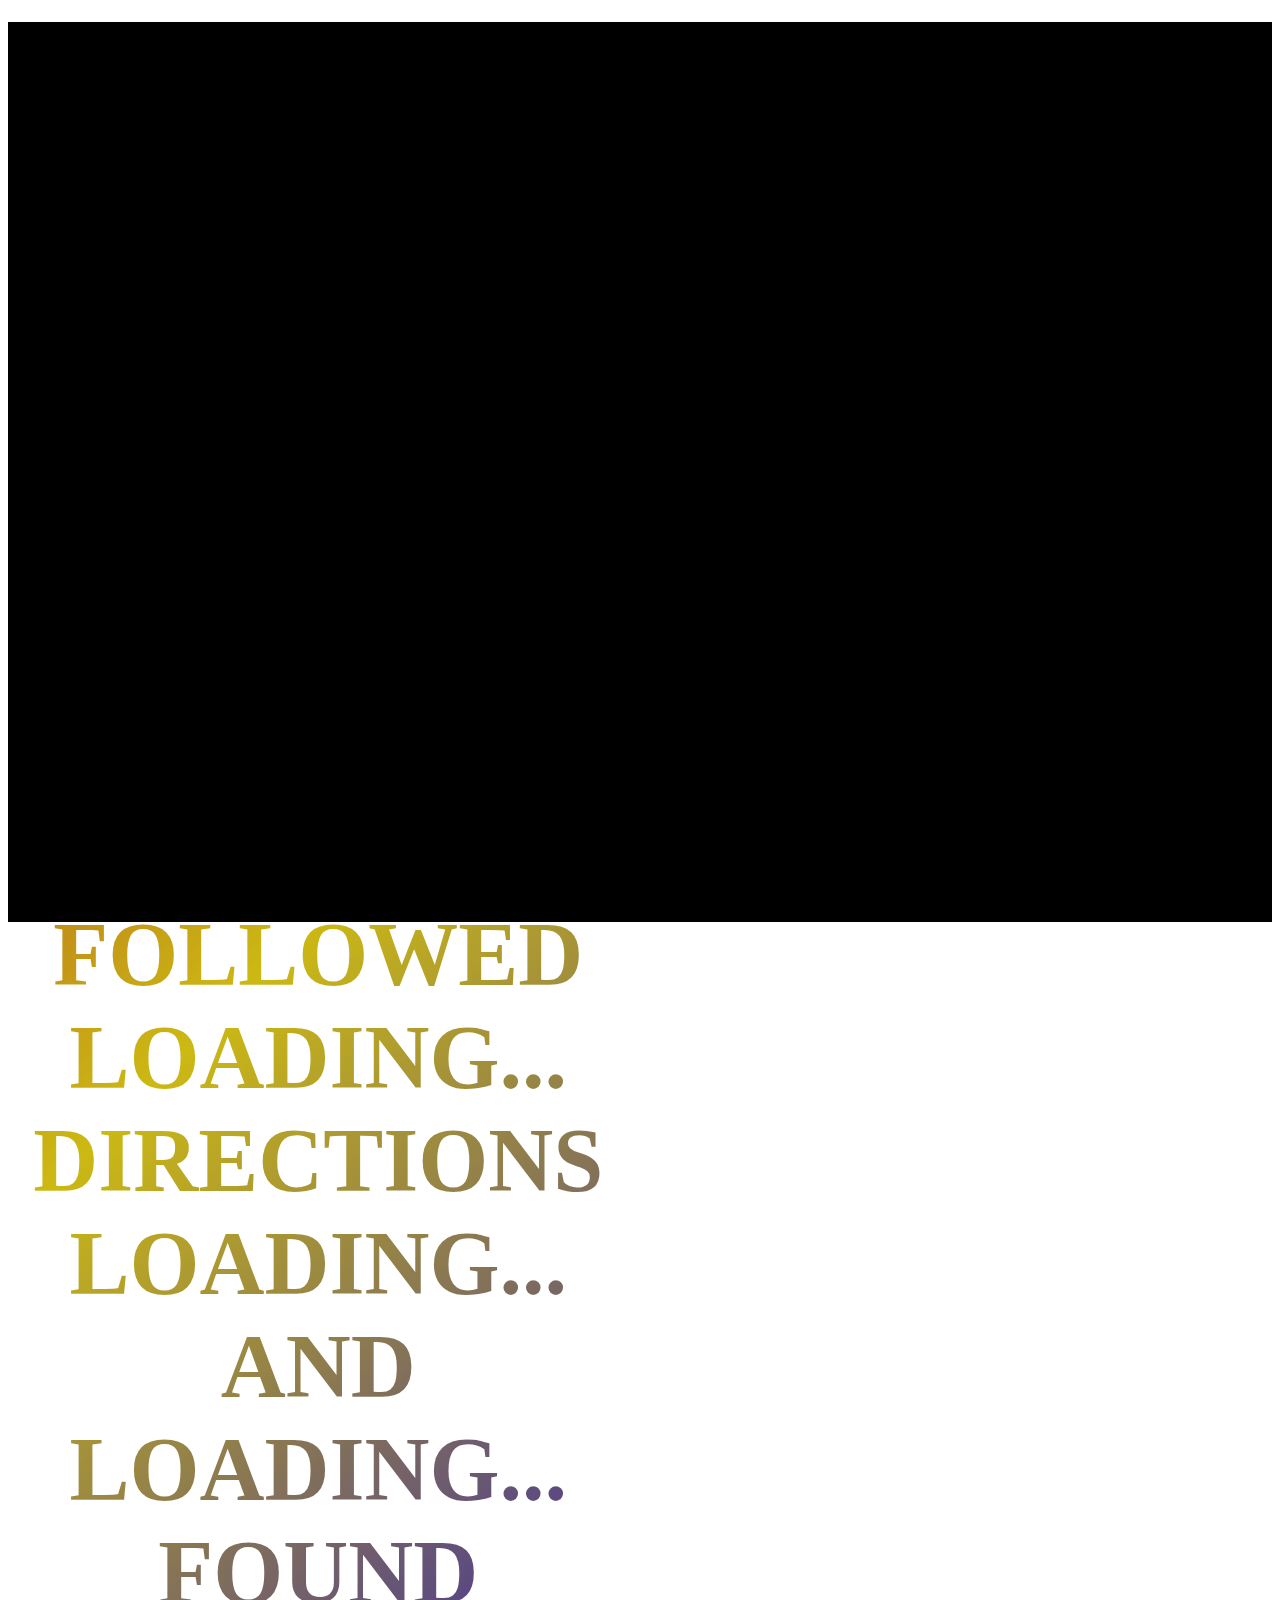
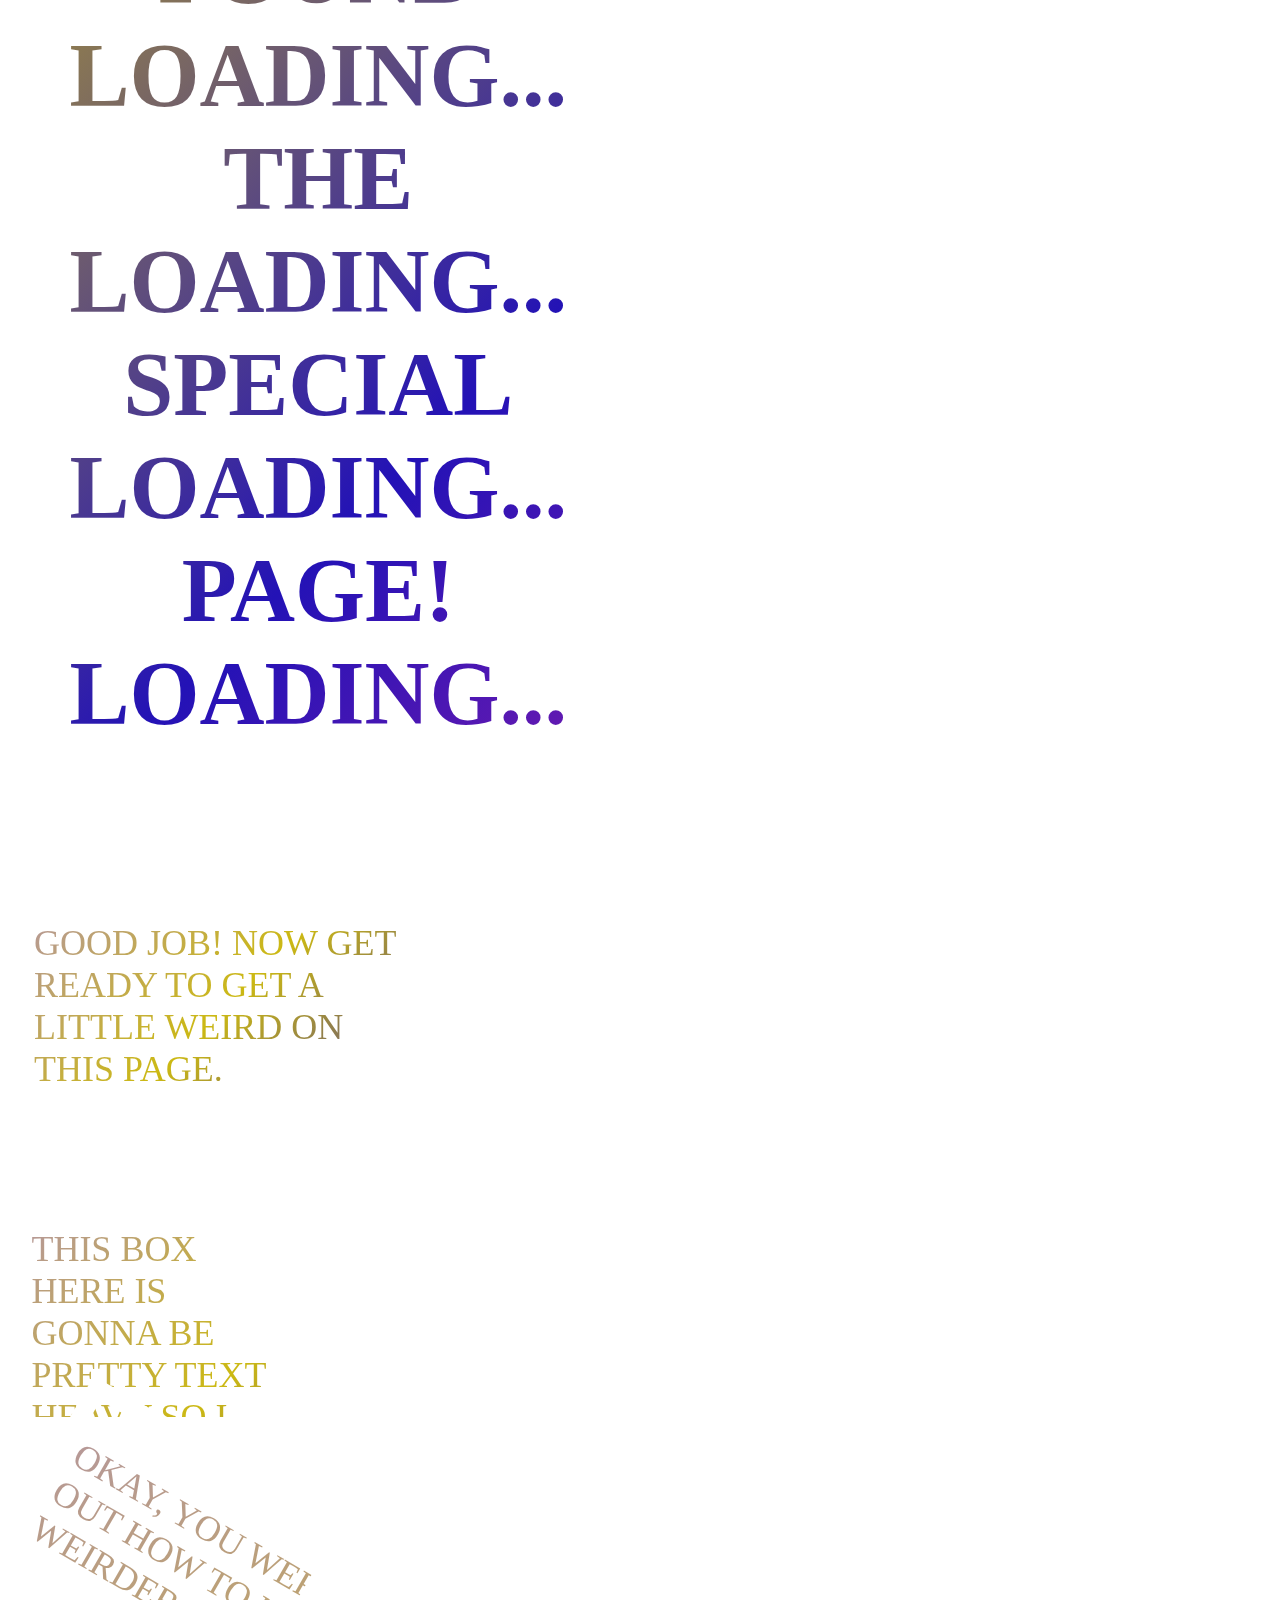
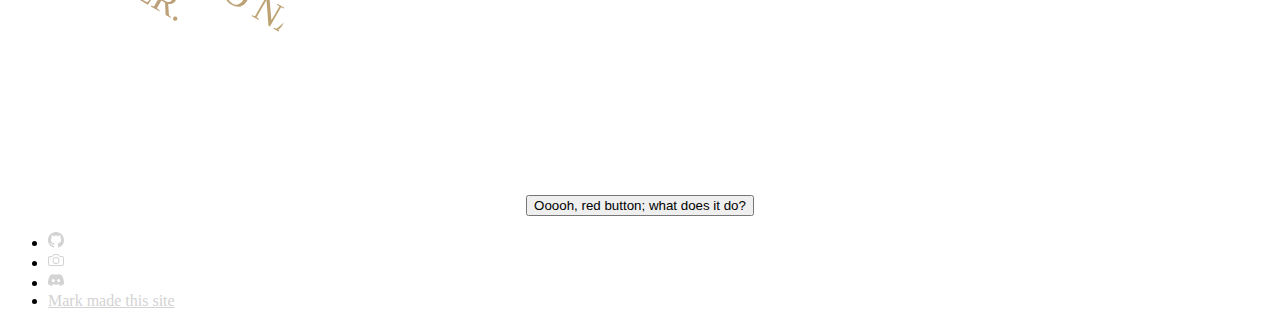
<file: bonus.html>
<!DOCTYPE html>
<html lang="en">
<head>
    <meta charset="UTF-8">
    <meta http-equiv="X-UA-Compatible" content="IE=edge">
    <meta name="viewport" content="width=device-width, initial-scale=1.0">
    <title>THE BONUS PAGE</title>
<!--Bootstrap 5.1-->
    <link href="https://cdn.jsdelivr.net/npm/bootstrap@5.1.3/dist/css/bootstrap.min.css" rel="stylesheet" integrity="sha384-1BmE4kWBq78iYhFldvKuhfTAU6auU8tT94WrHftjDbrCEXSU1oBoqyl2QvZ6jIW3" crossorigin="anonymous">
<!--Custom css-->
    <link href="style.css" rel="stylesheet">
</head>
<body class="bonusbod">
<!--home splash-->
<div class="splash">
    <h2 class="fade-in">YOU DID IT!!!1!</h2>
</div>
<!--end splash-->
<!--Navbar-->
<div class="collapse" id="navbarToggleExternalContent">
    <div class="bg-dark p-4">
        <h5 class="text-white h4">YOU FOUND IT</h5>
        <span class="text-muted">you found the bonus page</span>
<!--Navbar tabs-->
        <ul class="nav nav-tabs justify-content-center">
            <li class="nav-item">
                <a class="nav-link" href="index.html">
                    Home 
                    <svg xmlns="http://www.w3.org/2000/svg" width="16" height="16" fill="currentColor" class="bi bi-house" viewBox="0 0 16 16">
                        <path fill-rule="evenodd" d="M2 13.5V7h1v6.5a.5.5 0 0 0 .5.5h9a.5.5 0 0 0 .5-.5V7h1v6.5a1.5 1.5 0 0 1-1.5 1.5h-9A1.5 1.5 0 0 1 2 13.5zm11-11V6l-2-2V2.5a.5.5 0 0 1 .5-.5h1a.5.5 0 0 1 .5.5z"/>
                        <path fill-rule="evenodd" d="M7.293 1.5a1 1 0 0 1 1.414 0l6.647 6.646a.5.5 0 0 1-.708.708L8 2.207 1.354 8.854a.5.5 0 1 1-.708-.708L7.293 1.5z"/>
                    </svg>
                </a>
            </li>
            <li class="nav-item">
                <a class="nav-link" href="interests.html">
                    Interests <svg xmlns="http://www.w3.org/2000/svg" width="16" height="16" fill="currentColor" class="bi bi-controller" viewBox="0 0 16 16">
                        <path d="M11.5 6.027a.5.5 0 1 1-1 0 .5.5 0 0 1 1 0zm-1.5 1.5a.5.5 0 1 0 0-1 .5.5 0 0 0 0 1zm2.5-.5a.5.5 0 1 1-1 0 .5.5 0 0 1 1 0zm-1.5 1.5a.5.5 0 1 0 0-1 .5.5 0 0 0 0 1zm-6.5-3h1v1h1v1h-1v1h-1v-1h-1v-1h1v-1z"/>
                        <path d="M3.051 3.26a.5.5 0 0 1 .354-.613l1.932-.518a.5.5 0 0 1 .62.39c.655-.079 1.35-.117 2.043-.117.72 0 1.443.041 2.12.126a.5.5 0 0 1 .622-.399l1.932.518a.5.5 0 0 1 .306.729c.14.09.266.19.373.297.408.408.78 1.05 1.095 1.772.32.733.599 1.591.805 2.466.206.875.34 1.78.364 2.606.024.816-.059 1.602-.328 2.21a1.42 1.42 0 0 1-1.445.83c-.636-.067-1.115-.394-1.513-.773-.245-.232-.496-.526-.739-.808-.126-.148-.25-.292-.368-.423-.728-.804-1.597-1.527-3.224-1.527-1.627 0-2.496.723-3.224 1.527-.119.131-.242.275-.368.423-.243.282-.494.575-.739.808-.398.38-.877.706-1.513.773a1.42 1.42 0 0 1-1.445-.83c-.27-.608-.352-1.395-.329-2.21.024-.826.16-1.73.365-2.606.206-.875.486-1.733.805-2.466.315-.722.687-1.364 1.094-1.772a2.34 2.34 0 0 1 .433-.335.504.504 0 0 1-.028-.079zm2.036.412c-.877.185-1.469.443-1.733.708-.276.276-.587.783-.885 1.465a13.748 13.748 0 0 0-.748 2.295 12.351 12.351 0 0 0-.339 2.406c-.022.755.062 1.368.243 1.776a.42.42 0 0 0 .426.24c.327-.034.61-.199.929-.502.212-.202.4-.423.615-.674.133-.156.276-.323.44-.504C4.861 9.969 5.978 9.027 8 9.027s3.139.942 3.965 1.855c.164.181.307.348.44.504.214.251.403.472.615.674.318.303.601.468.929.503a.42.42 0 0 0 .426-.241c.18-.408.265-1.02.243-1.776a12.354 12.354 0 0 0-.339-2.406 13.753 13.753 0 0 0-.748-2.295c-.298-.682-.61-1.19-.885-1.465-.264-.265-.856-.523-1.733-.708-.85-.179-1.877-.27-2.913-.27-1.036 0-2.063.091-2.913.27z"/>
                    </svg>
                </a>
            </li>
            <li class="nav-item">
                <a class="nav-link" href="projects.html">
                    Projects <svg xmlns="http://www.w3.org/2000/svg" width="16" height="16" fill="currentColor" class="bi bi-pc-display" viewBox="0 0 16 16">
                        <path d="M8 1a1 1 0 0 1 1-1h6a1 1 0 0 1 1 1v14a1 1 0 0 1-1 1H9a1 1 0 0 1-1-1V1Zm1 13.5a.5.5 0 1 0 1 0 .5.5 0 0 0-1 0Zm2 0a.5.5 0 1 0 1 0 .5.5 0 0 0-1 0ZM9.5 1a.5.5 0 0 0 0 1h5a.5.5 0 0 0 0-1h-5ZM9 3.5a.5.5 0 0 0 .5.5h5a.5.5 0 0 0 0-1h-5a.5.5 0 0 0-.5.5ZM1.5 2A1.5 1.5 0 0 0 0 3.5v7A1.5 1.5 0 0 0 1.5 12H6v2h-.5a.5.5 0 0 0 0 1H7v-4H1.5a.5.5 0 0 1-.5-.5v-7a.5.5 0 0 1 .5-.5H7V2H1.5Z"/>
                    </svg>
                </a>
            </li>
        </ul>
<!--End tabs-->
    </div>
</div>
<!--navbar button-->
<nav class="navbar navbar-dark bg-dark">
    <div class="container-fluid">
        <button class="navbar-toggler" type="button" data-bs-toggle="collapse" data-bs-target="#navbarToggleExternalContent" aria-controls="navbarToggleExternalContent" aria-expanded="false" aria-label="Toggle navigation">
        <span class="navbar-toggler-icon"></span>
    </button>
    </div>
</nav>
<!--End nav-->

<h1 class="bonustitle">
    <div class="spinner-border text-light" role="status">
        <span class="visually-hidden">Loading...</span>
      </div>
    Wow! 
    <div class="spinner-border text-light" role="status">
        <span class="visually-hidden">Loading...</span>
      </div>You
      <div class="spinner-border text-light" role="status">
        <span class="visually-hidden">Loading...</span>
      </div> followed <div class="spinner-border text-light" role="status">
        <span class="visually-hidden">Loading...</span>
      </div>directions<div class="spinner-border text-light" role="status">
        <span class="visually-hidden">Loading...</span>
      </div> and <div class="spinner-border text-light" role="status">
        <span class="visually-hidden">Loading...</span>
      </div>found <div class="spinner-border text-light" role="status">
        <span class="visually-hidden">Loading...</span>
      </div>the <div class="spinner-border text-light" role="status">
        <span class="visually-hidden">Loading...</span>
      </div>special<div class="spinner-border text-light" role="status">
        <span class="visually-hidden">Loading...</span>
      </div> page!
    <div class="spinner-border text-light" role="status">
        <span class="visually-hidden">Loading...</span>
      </div>
</h1>


    <div class="container">
        <div class="row">
            <div class="col align-self-start">
                <div class="first-bonus-box">
                    <p class="firstbonusp">
                        Good job! Now get ready to get a little weird on this page.
                    </p>
                </div>
            </div>
            <div class="col align-self-center">
                <div class="second-bonus-box">
                    <p class="secondbonusp">
                        This box here is gonna be pretty text heavy so I stuck it in an overflow box. Just wanted to see how far I could take it. I'll keep typing to make sure it doesnt really fit.
                    </p>
                </div>
            </div>
            <div class="col align-self-end">
                <div class="third-bonus-box">
                    <p class="thirdbonusp">
                    Okay, you were able to read the first one, and the second one. But good luck figuring out how to navigate this piece of work. I'll add a little more text just to make it weirder.
                    </p>
                </div>
            </div>
        </div>
    </div>
<br>
<br>
<div class="dangerbutton">
    <a href="https://epmgaa.media.clients.ellingtoncms.com/img/photos/2019/04/01/S107298446.JPG">
    <button type="button" class="btn btn-lg btn-danger" data-bs-toggle="popover" title="Click Me?" data-bs-content="NOTHING!!">Ooooh, red button; what does it do?</button>
    </a>
</div>
<!--footer-->
<footer>
    <ul class="nav justify-content-end">
        <li class="foot-item">
            <a class="nav-link" href="https://github.com/schledzewskimr?tab=repositories"><svg xmlns="http://www.w3.org/2000/svg" width="16" height="16" fill="currentColor" class="bi bi-github" viewBox="0 0 16 16">
                <path d="M8 0C3.58 0 0 3.58 0 8c0 3.54 2.29 6.53 5.47 7.59.4.07.55-.17.55-.38 0-.19-.01-.82-.01-1.49-2.01.37-2.53-.49-2.69-.94-.09-.23-.48-.94-.82-1.13-.28-.15-.68-.52-.01-.53.63-.01 1.08.58 1.23.82.72 1.21 1.87.87 2.33.66.07-.52.28-.87.51-1.07-1.78-.2-3.64-.89-3.64-3.95 0-.87.31-1.59.82-2.15-.08-.2-.36-1.02.08-2.12 0 0 .67-.21 2.2.82.64-.18 1.32-.27 2-.27.68 0 1.36.09 2 .27 1.53-1.04 2.2-.82 2.2-.82.44 1.1.16 1.92.08 2.12.51.56.82 1.27.82 2.15 0 3.07-1.87 3.75-3.65 3.95.29.25.54.73.54 1.48 0 1.07-.01 1.93-.01 2.2 0 .21.15.46.55.38A8.012 8.012 0 0 0 16 8c0-4.42-3.58-8-8-8z"/>
            </svg></a>
        </li>
        <li class="foot-item">
            <a class="nav-link" href="https://www.instagram.com/parliamentmark/">
                <svg xmlns="http://www.w3.org/2000/svg" width="16" height="16" fill="currentColor" class="bi bi-camera" viewBox="0 0 16 16">
                    <path d="M15 12a1 1 0 0 1-1 1H2a1 1 0 0 1-1-1V6a1 1 0 0 1 1-1h1.172a3 3 0 0 0 2.12-.879l.83-.828A1 1 0 0 1 6.827 3h2.344a1 1 0 0 1 .707.293l.828.828A3 3 0 0 0 12.828 5H14a1 1 0 0 1 1 1v6zM2 4a2 2 0 0 0-2 2v6a2 2 0 0 0 2 2h12a2 2 0 0 0 2-2V6a2 2 0 0 0-2-2h-1.172a2 2 0 0 1-1.414-.586l-.828-.828A2 2 0 0 0 9.172 2H6.828a2 2 0 0 0-1.414.586l-.828.828A2 2 0 0 1 3.172 4H2z"/>
                    <path d="M8 11a2.5 2.5 0 1 1 0-5 2.5 2.5 0 0 1 0 5zm0 1a3.5 3.5 0 1 0 0-7 3.5 3.5 0 0 0 0 7zM3 6.5a.5.5 0 1 1-1 0 .5.5 0 0 1 1 0z"/>
                </svg>
            </a>
        </li>
        <li class="foot-item">
            <a class="nav-link" href="https://discord.gg/BCAhpbc3">
                <svg xmlns="http://www.w3.org/2000/svg" width="16" height="16" fill="currentColor" class="bi bi-discord" viewBox="0 0 16 16">
                    <path d="M13.545 2.907a13.227 13.227 0 0 0-3.257-1.011.05.05 0 0 0-.052.025c-.141.25-.297.577-.406.833a12.19 12.19 0 0 0-3.658 0 8.258 8.258 0 0 0-.412-.833.051.051 0 0 0-.052-.025c-1.125.194-2.22.534-3.257 1.011a.041.041 0 0 0-.021.018C.356 6.024-.213 9.047.066 12.032c.001.014.01.028.021.037a13.276 13.276 0 0 0 3.995 2.02.05.05 0 0 0 .056-.019c.308-.42.582-.863.818-1.329a.05.05 0 0 0-.01-.059.051.051 0 0 0-.018-.011 8.875 8.875 0 0 1-1.248-.595.05.05 0 0 1-.02-.066.051.051 0 0 1 .015-.019c.084-.063.168-.129.248-.195a.05.05 0 0 1 .051-.007c2.619 1.196 5.454 1.196 8.041 0a.052.052 0 0 1 .053.007c.08.066.164.132.248.195a.051.051 0 0 1-.004.085 8.254 8.254 0 0 1-1.249.594.05.05 0 0 0-.03.03.052.052 0 0 0 .003.041c.24.465.515.909.817 1.329a.05.05 0 0 0 .056.019 13.235 13.235 0 0 0 4.001-2.02.049.049 0 0 0 .021-.037c.334-3.451-.559-6.449-2.366-9.106a.034.034 0 0 0-.02-.019Zm-8.198 7.307c-.789 0-1.438-.724-1.438-1.612 0-.889.637-1.613 1.438-1.613.807 0 1.45.73 1.438 1.613 0 .888-.637 1.612-1.438 1.612Zm5.316 0c-.788 0-1.438-.724-1.438-1.612 0-.889.637-1.613 1.438-1.613.807 0 1.451.73 1.438 1.613 0 .888-.631 1.612-1.438 1.612Z"/>
                </svg>
            </a>
        </li>
        <li class="foot-item">
            <a class="nav-link disabled" href="#">Mark made this site</a>
        </li>
    </ul>
</footer>
<!--custom js-->
<script src="scripts.js"></script>
<!--bootstrap js-->
    <script src="https://cdn.jsdelivr.net/npm/bootstrap@5.1.3/dist/js/bootstrap.bundle.min.js" integrity="sha384-ka7Sk0Gln4gmtz2MlQnikT1wXgYsOg+OMhuP+IlRH9sENBO0LRn5q+8nbTov4+1p" crossorigin="anonymous"></script>
</body>
</html>
</file>
<file: style.css>
body{
    background-color: black;
}
.splash{
    position: fixed;
    top: 0;
    left: 0;
    width: 100%;
    height: 100vh;
    background: black;
    z-index: 200;
    color: white;
    text-align: center;
    line-height: 90vh;
}

.splash.display-none{
    position: fixed;
    opacity: 0;
    top: 0;
    left: 0;
    width: 100%;
    height: 100vh;
    background: black;
    z-index: -10;
    color: white;
    text-align: center;
    line-height: 90vh;
    transition: all 1s;
}

@keyframes fadeIn{
    to{
        opacity: 1;
    }
}

.fade-in{
    opacity: 0;
    animation: fadeIn 1s ease-in forwards;
    margin-top: 20%;
}

.cardpanel{
    display: flex;
    justify-content: center;
    background-color: black;
}
.card{
    margin: 3vh;
    border: 1vh solid darkgray;
}
.card-body{
    background-color: lightgray;
}
h2{
    background-color: black;
    color: lightgrey;
    margin: 0%;
    padding-left: 4vh;
    padding-top: 4vh;
    padding-bottom: 4vh;
}
.cardimage{
    filter: grayscale(100%);
    filter: gray;
    -webkit-filter: grayscale(100%);
    transition: all 1s ease;
}
.cardimage:hover{
    filter: grayscale(0%);
    filter: gray;
    -webkit-filter: grayscale(0%);
    filter: none;
    transition: 1s ease;
}
.card-img-top{
    height: 22vh;
}
.nav-item{
    margin-left:7vh;
    margin-right:7vh;
    margin-top: 2vh;
}
.nav-link{
    color: lightgray;
}
.nav-link:hover{
    color: darkgray;
}
.interest-title{
    background-color: black;
    color: lightgray;
    display: flex;
    padding-top: 2vh;
    padding-bottom: 2vh;
    text-align: center;
    justify-content: center;
    transition: 1s ease;
}
.interest-title:hover{
    color:white;
    transition: 1s ease;
}
.carousel{
    padding-left: 20vh;
    padding-right:20vh;
}
.hometitle{
    color: lightgray;
    padding-top: 2vh;
    padding-bottom: 2vh;
    transition: 1s ease;
}
.hometitle:hover{
    color:white;
    transition: 1s ease;
}
.homep{
    color: lightgrey;
    margin-left: 20vh;
    margin-right: 20vh;
    display:flex;
    justify-content: space-around;
}
.homepara{
    width: 40%;
}
.homeimage{
    width: 40%;
}
footer.nav-item{
    padding:0;
    margin-right: 1vh;
}
.homeimage{
    filter: grayscale(60%);
    filter: gray;
    -webkit-filter: grayscale(60%);
    transition: all 1s ease;
}
.homeimage:hover{
    filter: grayscale(0%);
    filter: gray;
    -webkit-filter: grayscale(0%);
    filter: none;
    transition: 1s ease;
}
.btn-group{
    display: flex;
    justify-content: center;
    text-align: center;
}
.bonusbutton{
    color: slategray;
    display: flex;
    text-align: center;
    justify-content: center;
}
.bonusbutton:link { 
    text-decoration: none; 
}
.bonusbutton:visited { 
    text-decoration: none; 
}
.bonusbutton:hover { 
    text-decoration: none;
    color: white; 
}
.bonusbutton:active { 
    text-decoration: none; 
}
.bonusbod{
    background: url("https://thestickerboy.com/wp-content/uploads/2019/11/psychedelic_art_stickers_wall_decal_09__40460.jpg") repeat 0 0;
    -webkit-animation: slide 60s linear infinite;
    -webkit-transform: scale(1,1);
}
@-webkit-keyframes slide {
    from { background-position: 1000px, 0;} 
    to {background-position: -1000px, 0;}
}
.bonustitle{
    display: flex;
    text-align: center;
    justify-content: center;
    padding-top: 8%;
    font-size: 10vh;
    text-transform: uppercase;
    background-image: linear-gradient(
        -225deg,
        #a81f26 0%,
        #ccb913 29%,
        #2312b6 67%,
        #c024ab 100%
        );
    background-size: auto auto;
    background-clip: border-box;
    background-size: 200% auto;
    color: rgb(180, 208, 245);
    background-clip: text;
    text-fill-color: transparent;
    -webkit-background-clip: text;
    -webkit-text-fill-color: transparent;
    animation: textclip 1s linear infinite;
    display: inline-block;
    padding-left: 2%;
}
@keyframes textclip {
    to {
        background-position: 200% center;
    }
}
col{
    height: 20vh;
}
.first-bonus-box{
    height: 30vh;
    width: 45vh;
    border: 2vh solid white;
    background: url("https://media.sciencephoto.com/image/f0095200/800wm/F0095200-Psychedelic_patterns,_artwork.jpg") repeat 0 0;
    -webkit-animation: slide 60s linear infinite;
    -webkit-transform: scale(1,1);
}
.second-bonus-box{
    height: 25vh;
    width: 30vh;
    border: 2vh solid white;
    background: url("https://media.sciencephoto.com/image/f0095200/800wm/F0095200-Psychedelic_patterns,_artwork.jpg") repeat 0 0;
    -webkit-animation: slide 60s linear infinite;
    -webkit-transform: scale(1,1);
    overflow: auto;
}
.third-bonus-box{
    height: 25vh;
    width: 30vh;
    border: 2vh solid white;
    background: url("https://media.sciencephoto.com/image/f0095200/800wm/F0095200-Psychedelic_patterns,_artwork.jpg") repeat 0 0;
    -webkit-animation: slide 60s linear infinite;
    -webkit-transform: scale(1,1);
    overflow-x: scroll;
    overflow-y: hidden;
    transform: rotate(30deg);
}
.thirdbonusp{
    width:200vh;
    font-size: 4vh;
    text-transform: uppercase;
    background-image: linear-gradient(
        -225deg,
        #b69899 0%,
        #ccb913 29%,
        #2312b6 67%,
        #e9e1e8 100%
        );
    background-size: auto auto;
    background-clip: border-box;
    background-size: 200% auto;
    color: rgb(180, 208, 245);
    background-clip: text;
    text-fill-color: transparent;
    -webkit-background-clip: text;
    -webkit-text-fill-color: transparent;
    animation: textclip 1s linear infinite;
    display: inline-block;
    padding-left: 2%;
}
.row{
    padding-top: 7vh;
    padding-bottom: 7vh;
}
.secondbonusp{
    font-size: 4vh;
    text-transform: uppercase;
    background-image: linear-gradient(
        -225deg,
        #b69899 0%,
        #ccb913 29%,
        #2312b6 67%,
        #e9e1e8 100%
        );
    background-size: auto auto;
    background-clip: border-box;
    background-size: 200% auto;
    color: rgb(180, 208, 245);
    background-clip: text;
    text-fill-color: transparent;
    -webkit-background-clip: text;
    -webkit-text-fill-color: transparent;
    animation: textclip 1s linear infinite;
    display: inline-block;
    padding-left: 2%;
}
.firstbonusp{
    font-size: 4vh;
    text-transform: uppercase;
    background-image: linear-gradient(
        -225deg,
        #b69899 0%,
        #ccb913 29%,
        #2312b6 67%,
        #e9e1e8 100%
        );
    background-size: auto auto;
    background-clip: border-box;
    background-size: 200% auto;
    color: rgb(180, 208, 245);
    background-clip: text;
    text-fill-color: transparent;
    -webkit-background-clip: text;
    -webkit-text-fill-color: transparent;
    animation: textclip 1s linear infinite;
    display: inline-block;
    padding-left: 2%;
}
.dangerbutton{
    display: flex;
    justify-content: center;            
    animation: bounce 0.5s;
    animation-direction: alternate;
    animation-timing-function: cubic-bezier(.5, 0.05, 1, .5);
    animation-iteration-count: infinite;
}
  
@keyframes bounce {
    from {
        transform: translate3d(0, 0, 0);
    }
    to {
        transform: translate3d(0, 200px, 0);
    }
}
/* Prefix Support */
  
.dangerbutton {
    -webkit-animation-name: bounce;
    -webkit-animation-duration: 0.5s;
    -webkit-animation-direction: alternate;
    -webkit-animation-timing-function: cubic-bezier(
    .5, 0.05, 1, .5);
    -webkit-animation-iteration-count: infinite;
}
  
@-webkit-keyframes bounce {
    from {
        -webkit-transform: translate3d(0, 0, 0);
        transform: translate3d(0, 0, 0);
    }
    to {
        -webkit-transform: translate3d(0, 200px, 0);
        transform: translate3d(0, 200px, 0);
    }
}
</file>
